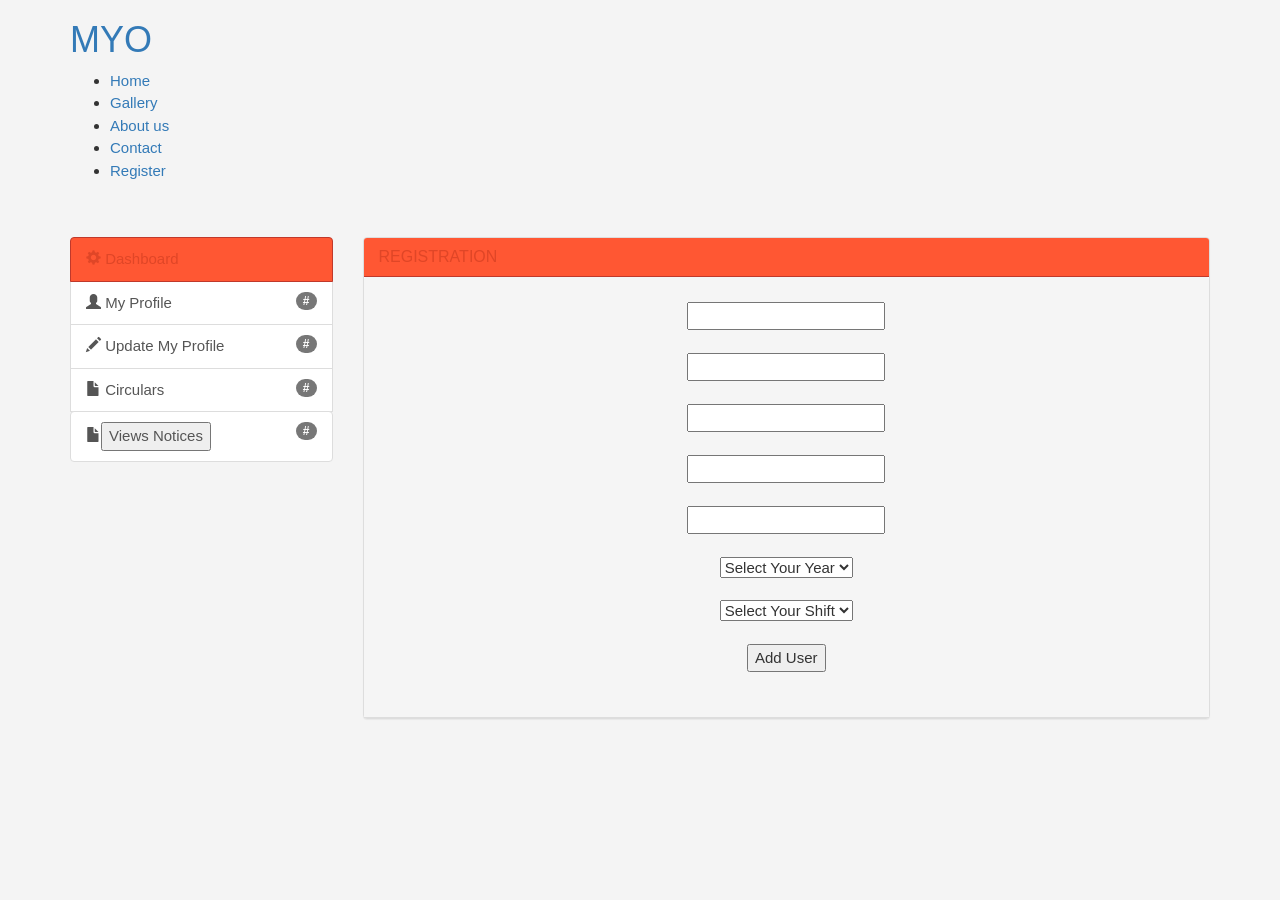
<file: coordinator_register.html>
<html>
    <head>
        <meta charset="utf-8">
	<meta name="viewport" content="width=device-width">
	<meta charset="description" content="travel website, best, locations">
	<meta name="author" content="Shubham">
	<title>Notice | Home</title>
	
	<link href="bootstrap.min.css" rel="stylesheet">	
    <link href="style.css" rel="stylesheet">
    
    </head>
    <body>
 <header>
  <div class="container">
	  <div id="branding">
		  <h1><a href="testsite1.html">MYO</a></h1>
	  </div>

	  <nav>
		  <ul>
			  <li><a href="index.jsp">Home</a></li>
			  <li><a href="index.jsp">Gallery</a></li>
			  <li><a href="index.jsp">About us</a></li>
			  <li><a href="index.jsp">Contact</a></li>
			  <li><a href="services.jsp">Register</a></li>
		  </ul>	
	  </nav>
  </div>
</header>

<br>
<br>
	

    <section id="main">
      <div class="container">
        <div class="row">
          <div class="col-md-3">
            <div class="list-group">
              <a href="index.html" class="list-group-item active main-color-bg">
                <span class="glyphicon glyphicon-cog" aria-hidden="true"></span> Dashboard
              </a>
              <a href="result.jsp" class="list-group-item"><span class="glyphicon glyphicon-user" aria-hidden="true"></span> My Profile <span class="badge">#</span></a>
              <a href="updateuser.jsp" class="list-group-item"><span class="glyphicon glyphicon-pencil" aria-hidden="true"></span> Update My Profile <span class="badge">#</span></a>
              <a href="posts.html" class="list-group-item"><span class="glyphicon glyphicon-file" aria-hidden="true"></span> Circulars  <span class="badge">#</span></a>
                  <form action="dispnotice" method="POST">
                      <a href="posts.html" class="list-group-item"><span class="glyphicon glyphicon-file" aria-hidden="true"></span><input type="submit" value="Views Notices"><span class="badge">#</span></a>
                  </form>
            </div>

          
          </div>
          <div class="col-md-9">
            <!-- Website Overview -->
            
              <!-- Latest Users -->
              <div class="panel panel-default">
                
                 
                   <div class="panel-heading main-color-bg">
                             <h3 class="panel-title">REGISTRATION</h3>
                    </div>
                    
                    <div class="panel-heading">
                    <div class="panel-body">
                        <center> 
                        <table class="table table-striped table-hover">
                        <form class="quote" action="addHodServlet" method="post">        
                            <div>
                              <input type="text" name="fname" placeholder="Firstname"><br>
                            </div> 
                            <br>
                            <div>
                              <input type="text" name="mname" placeholder="Middlename"><br>
                            </div>
                            <br>
                            <div>
                              <input type="text" name="lname" placeholder="Lastname"><br>
                            </div>  
                             <br>
                            <div>
                              <input type="email" name="email" placeholder="E-mail"><br>
                            </div>  
                             <br>
							 <div>
                              <input type="phone" name="phone" placeholder="Phone number"><br>
                            </div>  
                             <br> 
							 <select class="browser-default custom-select" >
							  <option selected>Select Your Year</option>
							  <option value="1">SE</option>
							  <option value="2">TE</option>
							  <option value="3">BE</option>
							 </select>
                             <br><br>
							 <select class="browser-default custom-select" >
							  <option selected>Select Your Shift</option>
							  <option value="1">First Shift</option>
							  <option value="2">Second Shift</option>
							 </select>
                             <br><br>
                            <button class="button_1" type="submit">Add User</button>
                        </form>
                         </table>
                          </center>       
                             
                  </div>
              </div>
          </div>
        </div>
      </div>
    </section>
	

	
	<footer id="footer">
      <p></p>
    </footer>

        
    </body>
</html>
</file>
<file: style.css>
@import url("https://maxcdn.bootstrapcdn.com/bootstrap/3.3.5/css/bootstrap.min.css");

html{
  scroll-behavior: smooth;
}


body{
  background:#f4f4f4;
  font: 15px/1.5 Arial, Helvetica, sans-serif !important;
   max-width: 100%;
  overflow-x: hidden;
}

/* Header */
  

/*navbar*/

.scroll:hover{
background: rgba(0, 5, 13, 0.74) !important;
}
.navbar-default{
  background-color:rgba(0,0,0,0.5) !important;
  border:0 !important;
  font-family:Poppins;
  z-index: 3 !important;
  margin-top: 0px;  
  position: absolute;
}
li a .current{
  padding: 0px !important;
    color: #e04627 !important;
      border: solid 2px #e04627;
}

@media only screen and (max-width:767px){
  #navbar{
  padding-bottom: 50px;
}
}
.navbar-default{
  background-color:rgba(0,0,0,0.8) !important;
}
ul.nav.navbar-nav li.active a {
    color: #e04627 !important;
    background: none;
    border: solid 2px #e04627;
}

.navbar li a{
    font-size: 1em;
    color: #e04627 !important;
    margin: 0 0.3em;
    padding: .5em 1em !important;
    font-weight: 600;
    text-align: center;
    text-transform: uppercase;
    letter-spacing: 3px;
    border: solid 2px rgba(255, 255, 255, 0);
    font-family: 'Open Sans', sans-serif !important;
}
.navbar li a:hover{
    color: #e04627 !important;
    border: solid 2px #e04627;
}
.navbar-brand{
  font-size:50px !important;
  font-weight:bold;
  margin-top: none !important;
opacity: 1;
}

.top-nav .open > .dropdown-menu {
    display: block;
    background: rgba(0, 0, 0, 0.69);
    margin-top: 2em;
    left: -73%;
}
.top-nav .open > .dropdown-menu li {
    margin: 0;
  display: block;
  overflow:hidden;
  background: rgba(0, 5, 13, 0.74) !important;

}
.navbar-top .open > .dropdown-menu li a {
    display: block;
    color: #fff;
    font-size: 1em;
    padding: 0.5em 1em;
    text-align: center;
  border: solid 2px rgba(255, 255, 255, 0);
}
.navbar-top .nav .open > a, .nav .open > a:hover, .nav .open > a:focus {
    color: #e04627;
    border: none;
    background: none;
      border: solid 2px #e04627;
}
.navbar-top .dropdown-menu > li > a:hover, .dropdown-menu > li > a:focus {
    color: #FF5722;
    text-decoration: none;
    background-color: transparent;
      border: solid 2px #e04627;
}
ul.dropdown-menu {
    background: rgba(0, 5, 13, 0.74) !important;
    text-align: center;
}
.dropdown-toggle{
  background-color: transparent !important;
  transition: 2000;
}

.nav-padding{
  padding-bottom: 60px;
}
/*navbar active-hover background white*/
.navbar-default .navbar-nav>.active>a, .navbar-default .navbar-nav>.active>a:focus, .navbar-default .navbar-nav>.active>a:hover{
    background-color: transparent!important;
  }

/*change navbar color*/
.navbar-fixed-top.scrolled {
  background-color: black !important;
  transition: background-color 200ms linear;
  transition: 2s;
}

.navbar-fixed-top.scrolled .navbar-brand img {
  width: 100px;
  height: 70px;
  transition: 2s;
  }
.navbar-fixed-top.scrolled .nav-padding{
  padding: 10px 10px !important;
  transition: 2s;
}
.navbar-fixed-top.scrolled .navbar-right{
  margin-top: 0px !important;
  transition: 2s;
}

/*//change*/
#abt.active2 li a{
  color: blue !important;
}


/*section-slid*/
.rslides {
  position: relative;
  list-style: none;
  overflow: hidden;
  width: 100%;
  padding: 0;
  margin: none !important;
  }

.slider{
  margin-top: -63%;
}

#slider2,
#slider3 {
  box-shadow: none;
  -moz-box-shadow: none;
  -webkit-box-shadow: none;
  margin: 0 auto;
  }

#wrapper {
  margin-bottom: 30px;
  margin-top:-70px !important;
  }

.rslides li {
  -webkit-backface-visibility: hidden;
  position: absolute;
  display: none;
  width: 100%;
  left: 0;
  top: 0;
  }

.rslides li:first-child {
  position: relative;
  display: block;
  float: left;
  }

.rslides img {
  display: block;
  height: auto;
  float: left;
  width: 100%;
  border: 0;
  }

.rslides_nav .rslides1_nav .prev{
    position: absolute !important;
    left: 0px;
    top: 0px;
    z-index: -1 !important;
    padding-top: 100px; 
  }

.more-button a{
    border: solid 2px #e04627;
    color: #e04627;
    font-size: 1em;
    padding: .5em 2em;
    text-decoration: none;
    letter-spacing: 1px;
}
.more-button {
    margin: 4em 0 1em 0;
} 
.more-button a:hover{
  color: #e04627;
  border: solid 2px #e04627;
  text-decoration: none;  
}
.more-button2 a{
    border: solid 2px #e04627;
    color: #e04627;
    font-size: 1em;
    padding: .5em 2em;
    text-decoration: none;
    letter-spacing: 1px;
}
.more-button2 {
    text-align: center;
    margin-bottom: 50px;
} 
.more-button2 a:hover{
  color: #e04627;
  border: solid 2px #e04627;
  text-decoration: none;  
}
/*-- //banner --*/

.heading-agileinfo {
    font-weight: 600;
    letter-spacing: .5px;
    text-align: center;
    font-size: 40px;
    margin-bottom: 1.9em;
    text-align: center;
    color:#e04627;
    text-transform: uppercase;
    position: relative;
    margin-top: 0;
}
.heading-agileinfo-sub {
    font-weight: 600;
    letter-spacing: .5px;
    font-size: 22px;
    margin-bottom: 1.4em;
    text-align: center;
    color:#e04627;
    text-transform: uppercase;
    position: relative;
    margin-top: 0;
    text-decoration: underline;
    text-underline-position: under;
}
.heading-agileinfo span {
    display: block;
    font-size: 15px!important;
    margin-top: 1em;
    text-transform: capitalize;
    color: #000;
    font-weight: 500;
}
.heading-agileinfo span:after {
    content: '';
    background: #e04627;
    height: 2px;
    width: 70px;
    position: absolute;
    top: 132%;
    right: 47%;
}

/*-- modal --*/
#events-font{
  color: #e04627;
/*  text-shadow: 2px 0 0 #fff, -2px 0 0 #fff, 0 2px 0 #fff, 0 -2px 0 #fff, 1px;*/
}
.head-bottom{
  background-color: rgba(0,0,0,.3);
  padding: 10px;
  border-radius: 20px;
}
span.fa {
    font-size: 1.8em;
    color: #e04627;
    margin-right: 0.5em;
}
#fading-h3{
      margin-bottom: 10px;
}
.about-span{
  letter-spacing: 4px;
}
.about-img{
  width:170px; 
  font-size:80%; 
  text-align:center;
  float: right; 
  border: 5px solid #e04627; 
  border-radius: 10px; 
  margin-right: 20px;
}
.about-img img{
  padding-bottom:0.5em;
}
.about-h3{
  font-family: Arial, Helvetica, sans-serif;  
  font-size: 18px;
  line-height: 20px;
}
.agileits-w3layouts-info img{
  width:100%;
}
/*modal-text-center*/
.modal-header h1 {
    color: #e04627;
    font-size: 30px;
    font-weight: 600;
    text-align: center;
}
/*modal-text-p-black*/
.modal-body p{
    margin: 1em 0 0 0;
    font-size: 15px;
    color: #000;
    line-height: 1.8em;
}

/*-- //modal --*/
/*--welcome --*/
.agileits_services_grid h3 {
    font-size: 22px;
    font-weight: 600;
    color: #e04627;
    text-transform: capitalize;
    letter-spacing: 1px;
    padding-top: 20px;
    text-align: center;
}
.agileits_services_grid p{
  color:#999;
  line-height:2em;
  margin:1em 0;
  text-align: center;
}
.w3layouts_more{
  margin:2em 0 0;
  text-align:left;
}
.w3layouts_more a {
    display: inline-block;
    font-size: 1em;
    color: #e04627;
    text-transform: uppercase;
    padding: 8px 20px;
    border: 2px solid #e04627;
    font-weight: 600;
    letter-spacing: 2px;
    text-decoration: none;
}
.w3layouts_more a:hover{
  background:#e04627;
  border:2px solid #e04627;
  color:#fff;
}
.w3_agile_services_grid1{
  overflow:hidden;
  position: relative;
}
.w3_agile_services_grid1 img {
    display: block;
    -webkit-transition: all 0.25s ease-in-out;
    -moz-transition: all 0.25s ease-in-out;
    -o-transition: all 0.25s ease-in-out;
    -ms-transition: all 0.25s ease-in-out;
    transition: all 0.25s ease-in-out;
    z-index:4;
    width: 100%;
}
.agileits_services_grid:hover img {
    opacity: 1;
    transform: scale(1.15,1.15);
    -webkit-transform: scale(1.15,1.15);
    -moz-transform: scale(1.15,1.15);
    -ms-transform: scale(1.15,1.15);
    -o-transform: scale(1.15,1.15);
}
.w3_agile_services_grid1 .w3_blur {
    background-color: rgba(0, 0, 0, 0.45);
    height: 100%;
    width: 100%;
    z-index: 5;
    position: absolute;
    opacity: 0;
    top: 0;
}
.agileits_services_grid:hover .w3_blur{
    opacity: 1;
}
.banner-bottom{
  background:#fff;
  padding:5em 0;
}

.w3_agile_services_grid1 {
    overflow: hidden;
    position: relative;
}
span.thr{
  color:#fff;
}
/*
.img-responsive{
  max-width: 100%!important;
}
*/




/*-- contact --*/

.contact-sectn {
    background: url(img/mid2.jpg) no-repeat -500px 0;
    background-position: center;
    background-size: cover;
    -webkit-background-size: cover;
    -moz-background-size: cover;
    -o-background-size: cover;
    -ms-background-size: cover;
    padding-bottom: 50px;
}

/*-- mail --*/

.w3-agile_mail_grid_right input[type="text"],
.w3-agile_mail_grid_right input[type="email"],
.w3-agile_mail_grid_right textarea {
    outline: none;
    padding: 10px; 
    font-size: 14px;
    color: #fff;
    background: rgba(255, 255, 255, 0.08);
    width: 100%;
    border-bottom: 2px solid #fff;
    letter-spacing: 1px;
    border: none;
    border-bottom: 2px solid #fff;
    box-sizing: border-box;
}

.w3-agile_mail_grid_right textarea {
    min-height: 200px;
    margin: 1em 0 2em;
    resize: none;
}

.w3-agile_mail_grid_right input[type="submit"],
.w3-agile_mail_grid_right input[type="reset"] {
    outline: none;
    padding: 13px 0;
    font-size: 12px;
    color: #fff;
    background: #e04627;
    width: 49%;
    border: none;
    letter-spacing: 2px;
    text-transform: uppercase;
    -webkit-transition: 0.5s all;
    -moz-transition: 0.5s all;
    -o-transition: 0.5s all;
    -ms-transition: 0.5s all;
    transition: 0.5s all;
}

.w3-agile_mail_grid_right input[type="reset"] {
    float: right;
    background: #fff;
    color: #000;
}

.w3-agile_mail_grid_right input[type="submit"]:hover {
    background: #fff;
    color: #000;
}

.w3-agile_mail_grid_right input[type="reset"]:hover {
    background: #e04627;
    color: #fff;
}

.w3-agile_mail_grid_right input[type="text"]:nth-child(2),
.w3-agile_mail_grid_right input[type="email"] {
    margin: 1em 0 0;
}

.contact_left_grid {
    padding: 0;
    width: 49%;
}

.contact_left_grid:nth-child(2) {
    float: right;
}

.contact-icon {
    padding: 0;
}

.contact-text-w3-agile {
    padding: 0;
}

.contact-left-w3-agile-sectn span.fa {
    font-size: 1.2em;
    background: rgba(255, 255, 255, 0.25);
    padding: 13px 15px;
    color: #e04627;
}

.contact-left-w3-agile-sectn h4,
.contact-left-w3-agile-sectn h5 {
    text-align: left;
}

.contact-left-w3-agile-sectn h4 {
    color: #e04627;
    font-size: 1.2em;
    margin-bottom: .5em;
    text-shadow: 1px 1px 2px #000;
}

.contact-left-w3-agile-sectn p {
    color: #fff;
    font-size: 14px;
    letter-spacing: 1px;
}

.contact-left-w3-agile-sectn p a {
    color: #fff;
}

.contact-left-w3-agile-sectn p a:hover {
    color: #E91E63;
} 
#contactus-stlng{
  text-align: center;
  text-decoration: underline;
  text-underline-position: under;
  font-size: 44px;
  color: #e04627;
  margin-bottom: 50px;
}
.mail-w3ls {
    padding: 2em 0;
}

.call {
    padding-bottom: 2em;
}

.w3-agile_mail_grids h3,
.w3-agile_mail_grids h2 {
    font-size: 1.7em;
    color: #e04627;
    margin-bottom: 0.8em;
    letter-spacing: 1px;
    font-weight: 400;
    text-shadow: 1px 1px 2px #000000;
}

input::-webkit-input-placeholder,
textarea::-webkit-input-placeholder {
    color: #fff !important;
}

input::-moz-placeholder,
textarea::-moz-placeholder {
    color: #fff !important;
}

input:-moz-placeholder,
textarea:-moz-placeholder {
    color: #fff !important;
}

input:-ms-input-placeholder,
textarea:-ms-input-placeholder {
    color: #fff !important;
}

/*-- //mail --*/

/*-- /contact --*/

.footer-text{
  text-align: center;
}

/*--map--*/
.map iframe {
    width: 50%;
    border: none;
    min-height: 350px;
}

.map {
    padding: none;
/*    border: 2px solid #525252;*/
}




/*slider*/
.slider-info{
  color: #e04627;
  text-align: center;
  background-color:rgba(0,0,0,.4);
      padding:5%;
}
.slider-info h3{
    font-weight: 400px;
    font-style: normal;
    font-family: 'Oswald', sans-serif;
    color: #e04627;
  text-transform:uppercase;
    font-size: 70px;
    line-height: 1.5;
    letter-spacing: 13px;
  margin:0 0 25px 0;
}
.slider-info h6 {
    font-size: 20px;
    line-height: 1.6;
    letter-spacing: 3px;
    font-weight:400;
    color: #e04627;
}
.slider-info p{
    color: #e04627;
    font-size: 1em;
    margin: 0em 0 0 0;
}
.slider-info h4 {
  font-size: 30px !important;
    font-weight: 400px;
    font-style: normal;
    font-family: 'Oswald', sans-serif;
    color: #e04627;
    text-transform:uppercase;
    font-size: 70px;
    line-height: 1.5;
    letter-spacing: 13px;
   margin:0 0 25px 0;
}
.slider-info img{
    display: block;
  margin-left: auto;
  margin-right: auto;
  width: 100px;
  height: 100px;
  margin-left: 450px;
  margin-bottom: 5px;
  overflow: auto;
  }
/* Custom */
.main-color-bg{
  background-color: #FF5733 !important;
  border-color: #c0392b !important;
  color:#e04627 !important;
}

/* Header */
#header{
  background:#333333;
  color:#e04627;
  padding-bottom: 10px;
  margin-bottom: 15px;
}

#header .create{
  padding-top: 20px;
}


/*modal-formatting*/
.modal-header{

}
.modal-footer{

}
.modal-body p{
  padding: 20px 20px 20px 20px;
  /*color: #00ffff !important;*/
}
.modal-body {
    background-repeat: no-repeat;
    background-size: cover;
    height: 400px;
    overflow-y: auto;
}
.modal-dialog{
    overflow-y: initial !important;
}

.fade-scale {
  transform: scale(0);
  opacity: 0;
  -webkit-transition: all .25s linear;
  -o-transition: all .25s linear;
  transition: all .25s linear;
}

.fade-scale.in {
  opacity: 1;
  transform: scale(1);
}
.modal
/*tab-formatting*/

#footer{
  background:#333333;
  color:#e04627;
  text-align:center;
  padding:30px;
  margin-top:30px;
}

/*well-formatting*/
.well{
  background-color:transparent !important;
  text-align: center;
  border:none !important;
}

#well-tvt{
    margin-top: -100px;
    margin-left: 0px;
}

.well:hover{
  cursor: pointer;
  opacity: 0.2;
}
/*paralax-formatting*/
.parallax {
  /* The image used */
  background-image: url("prlx.jpg");
  filter: blur(3px);
  -webkit-filter: blur(4px);
  /* Set a specific height */
  min-height: 300px; 

  /* Create the parallax scrolling effect */
  background-attachment: fixed;
  background-position: center;
  background-repeat: no-repeat;
  background-size: cover;
}

.jumbotron{
    background: 
linear-gradient(
  rgba(0, 0, 250, 0.25), 
  rgba(125, 250, 250, 0.45)
),
url("img/prlx.jpg");
background-repeat: no-repeat;
background-position: center;
background-attachment: fixed;
background-size: cover;
color:white !important;
height:300px;
}

/* Footer */
#footer-main{
  background:#333333;
  color:#e04627;
  text-align:center;
  padding:30px;
  margin-top:30px;
  text-decoration: none;
  font-family: inherit;
}

#footer-main li{
  text-decoration: none;
  display: inline;
}


@media (max-width:988px) {
  .nav-padding {
    padding-bottom: 0px;
}
  .navbar-right {
    margin-top: 0px;
  }
  .slider-info img{
    display: none!important;
    padding: 0px;
    margin: 0px;
  }
}

/*media queries*/

@media (device-width: 768px){
  .img-responsive{
  margin-top: 0px !important;
    }
    #well-tvt{
    margin-top: 0px;
    margin-left: 0px;
    }
   .map iframe {
    width: 100%;
    height: 100%;
}
}



@media (max-width: 767px) {

  body{
    max-width: 100%;
    overflow-x: hidden;
  }

  .well dash-box{
    padding: none !important;
  }
  .rslides img{
  height: 100%;
  width: 1366px;
  background: no-repeat -400px 0 !important;
  }
  
  .slider-info{
  color: #e04627;
  text-align: center;
  margin-top: 150px !important;
  text-align: center;
}
.slider{
  padding-bottom: 200px;
}
.img-responsive{
  margin-top: 0px !important;
}
  .navbar-default .navbar-nav .open .dropdown-menu > li > a {
    color: #ecf0f1;
  }
  #logopng{
    width: 60px;
    height: 50px;
    margin-left: 10px;
    padding: auto;
}
#well-tvt{
    margin-top: 0px;
    margin-left: 0px;
}
.heading-agileinfo span:after {
  right: 40%;
}
.navbar-brand img{
     padding-top: none !important;
}
  .navbar-default .navbar-nav .open .dropdown-menu > li > a:hover,
  .navbar-default .navbar-nav .open .dropdown-menu > li > a:focus {
    color: #ffbbbc;
  }
  .navbar-default .navbar-nav .open .dropdown-menu > .active > a,
  .navbar-default .navbar-nav .open .dropdown-menu > .active > a:hover,
  .navbar-default .navbar-nav .open .dropdown-menu > .active > a:focus {
    color: #ffbbbc;
    background-color: transparent;
  }

  .navbar-default .navbar-nav>.active>a:hover{
    background-color: transparent!important;
  }
  .nav-padding{
  padding-bottom: 0px;
}
  
  .info-left{
    margin-bottom: 0px;
  }
/*  .info-right img{
    width: 250px;
  }
    .info-left img{
    width: 250px;
  }*/
  .well{
    margin-bottom: 0px !important;
    padding: 0px !important;
  }
  .col-md-4 .agileits_services_grid{
      margin-left: auto;
      margin-right: auto;
      padding: auto;
  }
  #fading-h3{
      background: rgba(88, 88, 88, 0.62);
      margin-bottom: 30px;
      padding: 10px 10px;
      border-radius: 15px;
}
  #blank-well{
    margin: 0px;
    padding: 0px;
    height: 0px;
    width: 0px;
  }
  #event-thi{
    margin-top: 30px;
  }
  #event-lst{
    margin-top: 30px;
  }
  .map iframe{
    width: 100%;
    height: 20%
  }
}


@media(max-width:667px){
    body{
    max-width: 100%;
    overflow-x: hidden;
  }
  .grid1 h4 {
    font-size: 19px;
  }
  section.portfolio-agileinfo .b-wrapper {
    padding: 2.5em;
}
}


@media(max-width:640px){
    body{
    max-width: 100%;
    overflow-x: hidden;
  }
.slider-info h3 {
    letter-spacing: 6px;
}
.slider-info h6 {
    font-size: 17px;
}
.slider-info {
    padding: 7em 0 6em;
}
.book-appointment {
    width: 70%;
}
}


@media(max-width:600px){
.heading-agileinfo {
    font-size: 36px;
}
}


@media(max-width:568px){
    body{
    max-width: 100%;
    overflow-x: hidden;
  }
  .heading-agileinfo span {
    font-size: 14px!important;
  }
  section.portfolio-agileinfo .b-wrapper {
    padding: 1.5em;
}
.grid1 h4 {
    font-size: 17px;
}
p.para-w3-agile {
    font-size: 20px;
}
}


@media(max-width:480px){
    body{
    max-width: 100%;
    overflow-x: hidden;
  }

.slider{
  margin-top: -260%;
}

.rslides{
  width: 100%;
  height: 100%;
}
.slider-info h3 {
    font-size: 2.2em;
}
  .callbacks_tabs {
    right: 44%;
  }
.stats-agileinfo h6 {
    font-size: 1.3em;
}
.numscroller {
    font-size: 2.5em;
}
.slider-info {
    margin: 0em 0 0 0;
}
.slider-info h3 {
    font-size: 2.2em;
}
.slider-info p {
    margin: 1em auto 0;
    width: 79%;
}
.slider-info {
    padding: 5em 0 4em;
}
.heading-agileinfo span {
    font-size: 13px!important;
      letter-spacing: 1px;
}
.ser-1 {
    float: left;
    width: 100%;
}
section.portfolio-agileinfo .b-wrapper {
    padding: 1em;
}
.stats-grid {
    width: 100%;
}
p.copyright {
    font-size: 14px;
}
.event-left h5 {
    font-size: 1.4em;
}
span.icon-event {
    font-size: 1em;
}
}


@media(max-width:414px){
    body{
    max-width: 100%;
    overflow-x: hidden;
  }
  .slider{
  margin-top: -210%;
  }
  .slider-info h3 {
    font-size: 2em;
  }
  .callbacks_nav {
    width: 25px;
  }

  .more-button {
    margin: 2em 0 1em 0;
  }
  .more-button a {
    font-size: .9em;
    padding: .5em 1em;
  }




  .callbacks_tabs {
    right: 42%;
  }
  .banner-bottom {
    padding: 2em 0;
  }
  .w3l-heading h2, .w3l-heading h3 {
    font-size: 2em;
  }
  .slider-info {
    padding: 4em 0 3em;
}
.heading-agileinfo {
    font-size: 30px;
      margin-bottom: 1.5em;
}
.agileits_services_grid h3 {
    font-size: 20px;
}
.agileits_services_grid p {
    line-height: 1.8em;
    margin: 1em 0 0;
    font-size: 14px;
}
.w3layouts_more a{
    font-size: 0.8em;
    padding: 8px 15px;
}
.heading-agileinfo {
    font-size: 30px;
  margin-bottom:1.5em;
}
.portfolio-grids {
    width: 100%;
}
section.portfolio-agileinfo .b-wrapper {
    padding: 4em;
}
.event-right.eventtxt-right {
    width: 100%;
  padding:0;
}
.event-left {
    width: 100%;
    margin-top: 1em;
}
.event-right {
    width: 100%;
  padding:0;
}
.event-time {
    padding: 3em 0 1em;
}
p.para-w3-agile {
    font-size: 16px;
}
}


@media(max-width:384px){
  .slider-info h3 {
    font-size: 1.7em;
}
.slider-info p {
    width: 84%;
}
.book-appointment {
    width: 90%;
}
.team1 {
    width: 100%;
}
.w3layouts_footer_grid input[type="email"] {
    width: 84%;
}
button.btn1 {
    width: 16%;
}
}


@media(max-width:375px){

.slider-info p {
    width: 90%;
}
  .slider{
  margin-top: -270%;
  }
section.portfolio-agileinfo .b-wrapper {
    padding: 2.8em;
}
.w3layouts_footer_grid h2, .w3layouts_footer_grid h3 {
    letter-spacing: 1px;
}
}


@media(max-width:320px){
  .logo h1 a {
    font-size: .9em;
  }
  .slider {
    margin-top: -270%;
}
  .slider-info h3 {
    font-size: 1.7em;
  }
  .slider-info p {
    width: 90%;
    font-size: 15px;
}
  .border {
    width: 25%;
    margin: 15px auto 0;
  }
  .left-border-info {
    padding: 1em;
  }
  .w3l-heading h2, .w3l-heading h3 {
    font-size: 1.5em;
  }
  .slider-info h6 {
    font-size: 14px;
  letter-spacing:1px;
}
  .slider-info h3 {
    font-size: 1.7em;
}
.slider-info {
  padding: 3em 0 3em;
  margin-top: 0px !important;
}
.agileits_services_grid h3 {
    font-size: 18px;
}
.w3layouts_more {
    margin: 1em 0 0;
}
.services {
    padding: 2.5em 0;
}
.pricing {
    padding: 2.5em 0;
}
.register-sec-w3l {
    padding: 2.5em 0;
}
section.team {
    padding: 2.5em 0;
}
.stats {
    padding: 2.5em 0;
}
.w3layouts_footer_grid h2, .w3layouts_footer_grid h3 {
    font-size: 1.3em;
}
ul.con_inner_text.midimg li {
    width: 28%;
}
.event-time {
    padding: 2.5em 0 1em;
}
.f-bg-w3l {
    padding: 2.5em 0;
}
p.para-w3-agile {
    font-size: 15px;
}
.clients-main {
    padding: 2.5em 0;
}
.heading-agileinfo span {
    letter-spacing: 0px;
}
}
</file>
